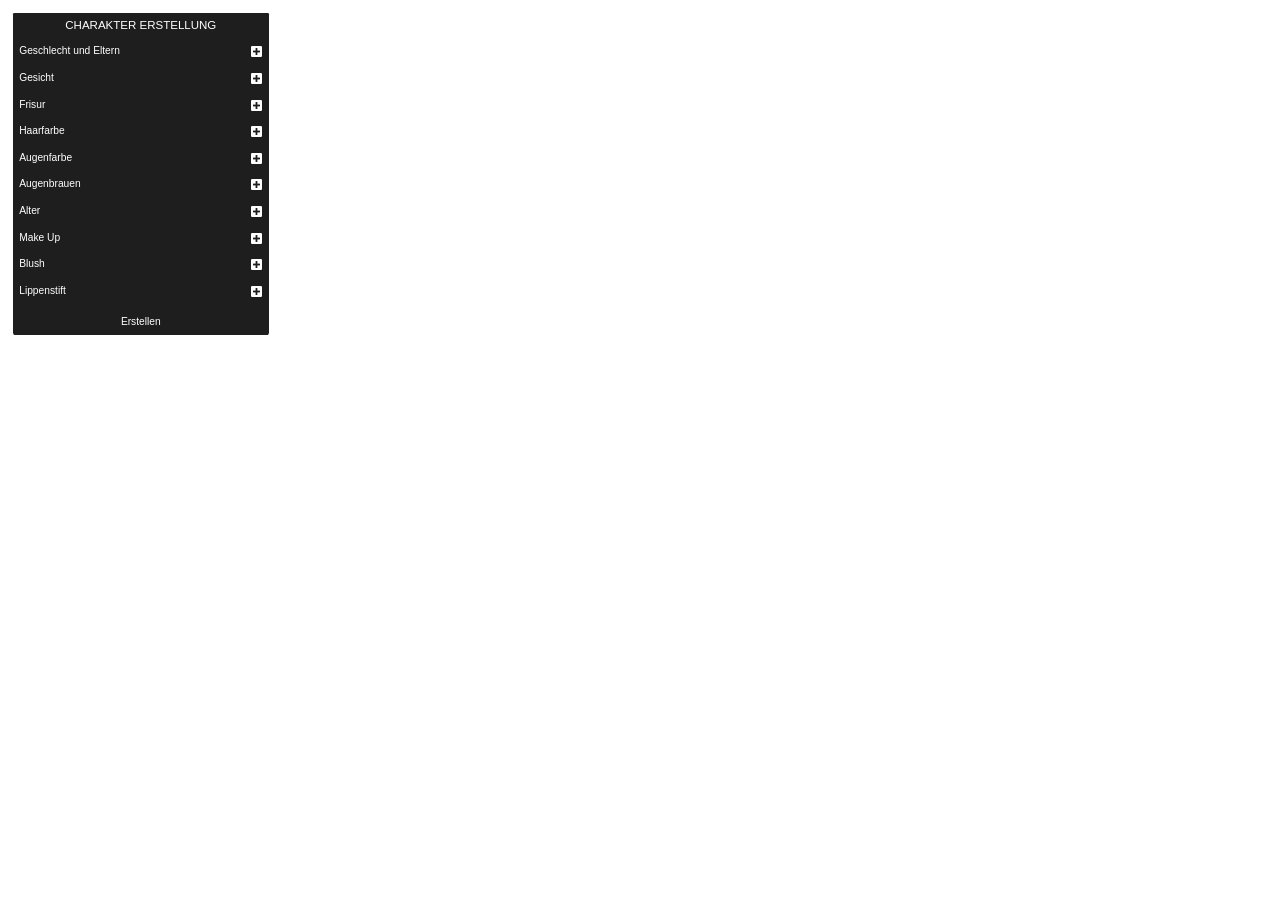
<file: resources/client/client/cef/creator/index.html>
<html>
    <head>
        <title>Charcreator</title>
        <link rel="stylesheet" href="./css/style.css">
        <link rel="stylesheet" href="./css/slider.css">
        <script src="./js/app.js"></script>
        <link rel="stylesheet" href="https://use.fontawesome.com/releases/v5.5.0/css/all.css" integrity="sha384-B4dIYHKNBt8Bc12p+WXckhzcICo0wtJAoU8YZTY5qE0Id1GSseTk6S+L3BlXeVIU" crossorigin="anonymous">
        <link rel="stylesheet" href="https://cdnjs.cloudflare.com/ajax/libs/font-awesome/4.7.0/css/font-awesome.min.css">
    </head>
    <body>
        <div class="container-charcreator">
            <div class="container-topbar">
                <label class="container-topbar-label">Charakter Erstellung</label>
            </div>
            <div class="container-kategoriebox">
                <div class="container-kategoriebox-item"><label>Geschlecht und Eltern</label><i class="fas fa-plus-square" id="genderbtn" onclick="selectTab('genderbtn')"></i></div>
                <div class="container-kategoriebox-item"><label>Gesicht</label><i class="fas fa-plus-square" id="facebtn" onclick="selectTab('facebtn')"></i></div>
                <div class="container-kategoriebox-item"><label>Frisur</label><i class="fas fa-plus-square" id="hairbtn" onclick="selectTab('hairbtn')"></i></div>
                <div class="container-kategoriebox-item"><label>Haarfarbe</label><i class="fas fa-plus-square" id="haricolorbtn" onclick="selectTab('haricolorbtn')"></i></div>
                <div class="container-kategoriebox-item"><label>Augenfarbe</label><i class="fas fa-plus-square" id="eyecolorbtn" onclick="selectTab('eyecolorbtn')"></i></div>
                <div class="container-kategoriebox-item"><label>Augenbrauen</label><i class="fas fa-plus-square" id="eyebrowbtn" onclick="selectTab('eyebrowbtn')"></i></div>
                <div class="container-kategoriebox-item"><label>Alter</label><i class="fas fa-plus-square" id="agebtn" onclick="selectTab('agebtn')"></i></div>
                <div class="container-kategoriebox-item"><label>Make Up</label><i class="fas fa-plus-square" id="makeupbtn" onclick="selectTab('makeupbtn')"></i></div>
                <div class="container-kategoriebox-item"><label>Blush</label><i class="fas fa-plus-square" id="blushbtn" onclick="selectTab('blushbtn')"></i></div>
                <div class="container-kategoriebox-item"><label>Lippenstift</label><i class="fas fa-plus-square" id="lipstickbtn" onclick="selectTab('lipstickbtn')"></i></div>
            </div>
        </div>

        <div class="container-charcreator-sub" id="subtab">
            <div class="container-topbar">
                <label class="container-topbar-label" id="subtabname">{Tabname}</label>
            </div>

            <div class="sbtab" id="genderbtn-tab">
                <button class="genderbutton" onclick="changegender('mp_m_freemode_01')"><i class="fas fa-male"></i></button>
                <button class="genderbutton" onclick="changegender('mp_f_freemode_01')"><i class="fas fa-female"></i></button>

                <label style="position: absolute;left: 1vw;top: 5.5vw;color: white;font-family: 'Segoe UI', Tahoma, Geneva, Verdana, sans-serif;font-weight: bolder;font-size: 1vw;">Eltern</label>
                <label style="position: absolute;left: 1vw;top: 8vw;color: white;font-family: 'Segoe UI', Tahoma, Geneva, Verdana, sans-serif;font-weight: 100;font-size: 0.8vw;">Mutter</label>
                <div style="position: absolute;left: 2.5vw;top: 9vw;">
                    <div class="slidecontainer">
                        <input type="range" min="0" max="21" value="0" step="1" class="slider" id="parentsmotherrange">
                    </div>
                </div>
                <label style="position: absolute;left: 1vw;top: 11vw;color: white;font-family: 'Segoe UI', Tahoma, Geneva, Verdana, sans-serif;font-weight: 100;font-size: 0.8vw;">Vater</label>
                <div style="position: absolute;left: 2.5vw;top: 12vw;">
                    <div class="slidecontainer">
                        <input type="range" min="0" max="23" value="0" step="1" class="slider" id="parentsfatherrange">
                    </div>
                </div>
                <label style="position: absolute;left: 1vw;top: 14vw;color: white;font-family: 'Segoe UI', Tahoma, Geneva, Verdana, sans-serif;font-weight: 100;font-size: 0.8vw;">&Auml;hnlichkeit</label>
                <div style="position: absolute;left: 2.5vw;top: 15vw;">
                    <div class="slidecontainer">
                        <input type="range" min="0.0" max="1.0" step="0.05" value="0.5" class="slider" id="shapemixrange">
                    </div>
                </div>
                <label style="position: absolute;left: 1vw;top: 17vw;color: white;font-family: 'Segoe UI', Tahoma, Geneva, Verdana, sans-serif;font-weight: 100;font-size: 0.8vw;">Hautfarbe</label>
                <div style="position: absolute;left: 2.5vw;top: 18vw;">
                    <div class="slidecontainer">
                        <input type="range" min="0" max="12" value="6" step="1" class="slider" id="skincolorrange">
                    </div>
                </div>
            </div>

            <div class="sbtab" id="headformbtn-tab">

            </div>

            <div class="sbtab" id="facebtn-tab">
                <label style="position: absolute;left: 1vw;top: 1vw;color: white;font-family: 'Segoe UI', Tahoma, Geneva, Verdana, sans-serif;font-weight: bolder;font-size: 1vw;">Nase</label>
                <label style="position: absolute;left: 1vw;top: 3.5vw;color: white;font-family: 'Segoe UI', Tahoma, Geneva, Verdana, sans-serif;font-weight: 100;font-size: 0.8vw;">Nasenbreite</label>
                <div style="position: absolute;left: 2.5vw;top: 4.5vw;">
                    <div class="slidecontainer">
                        <input type="range" min="-1" max="1" value="0" step="0.01" class="slider" id="nosewidthrange">
                    </div>
                </div>
                <label style="position: absolute;left: 1vw;top: 6.5vw;color: white;font-family: 'Segoe UI', Tahoma, Geneva, Verdana, sans-serif;font-weight: 100;font-size: 0.8vw;">Nasenh&ouml;he</label>
                <div style="position: absolute;left: 2.5vw;top: 7.5vw;">
                    <div class="slidecontainer">
                        <input type="range" min="-1" max="1" value="0" step="0.01" class="slider" id="noseheighthrange">
                    </div>
                </div>
                <label style="position: absolute;left: 1vw;top: 9.5vw;color: white;font-family: 'Segoe UI', Tahoma, Geneva, Verdana, sans-serif;font-weight: 100;font-size: 0.8vw;">Nasenl&auml;nge</label>
                <div style="position: absolute;left: 2.5vw;top: 10.5vw;">
                    <div class="slidecontainer">
                        <input type="range" min="-1" max="1" value="0" step="0.01" class="slider" id="noselengthrange">
                    </div>
                </div>
                <label style="position: absolute;left: 1vw;top: 12.5vw;color: white;font-family: 'Segoe UI', Tahoma, Geneva, Verdana, sans-serif;font-weight: 100;font-size: 0.8vw;">Nasenbr&uuml;cke</label>
                <div style="position: absolute;left: 2.5vw;top: 13.5vw;">
                    <div class="slidecontainer">
                        <input type="range" min="-1" max="1" value="0" step="0.01" class="slider" id="nosebridgerange">
                    </div>
                </div>
                <label style="position: absolute;left: 1vw;top: 15.5vw;color: white;font-family: 'Segoe UI', Tahoma, Geneva, Verdana, sans-serif;font-weight: 100;font-size: 0.8vw;">Nasenspitze</label>
                <div style="position: absolute;left: 2.5vw;top: 16.5vw;">
                    <div class="slidecontainer">
                        <input type="range" min="-1" max="1" value="0" step="0.01" class="slider" id="nosetiprange">
                    </div>
                </div>
                <label style="position: absolute;left: 1vw;top: 18.5vw;color: white;font-family: 'Segoe UI', Tahoma, Geneva, Verdana, sans-serif;font-weight: 100;font-size: 0.8vw;">Nasenbr&uuml;ckenverschiebung</label>
                <div style="position: absolute;left: 2.5vw;top: 19.5vw;">
                    <div class="slidecontainer">
                        <input type="range" min="-1" max="1" value="0" step="0.01" class="slider" id="nosebridgeshiftrange">
                    </div>
                </div>
                <label style="position: absolute;left: 1vw;top: 22vw;color: white;font-family: 'Segoe UI', Tahoma, Geneva, Verdana, sans-serif;font-weight: bolder;font-size: 1vw;">Augen & Augenbrauen</label>
                <label style="position: absolute;left: 1vw;top: 24.5vw;color: white;font-family: 'Segoe UI', Tahoma, Geneva, Verdana, sans-serif;font-weight: 100;font-size: 0.8vw;">Augenbrauen h&ouml;he</label>
                <div style="position: absolute;left: 2.5vw;top: 25.5vw;">
                    <div class="slidecontainer">
                        <input type="range" min="-1" max="1" value="0" step="0.01" class="slider" id="eyebrowheightrange">
                    </div>
                </div>
                <label style="position: absolute;left: 1vw;top: 27.5vw;color: white;font-family: 'Segoe UI', Tahoma, Geneva, Verdana, sans-serif;font-weight: 100;font-size: 0.8vw;">Augenbrauen breite</label>
                <div style="position: absolute;left: 2.5vw;top: 28.5vw;">
                    <div class="slidecontainer">
                        <input type="range" min="-1" max="1" value="0" step="0.01" class="slider" id="eyebrowwidthrange">
                    </div>
                </div>
                <label style="position: absolute;left: 1vw;top: 30.5vw;color: white;font-family: 'Segoe UI', Tahoma, Geneva, Verdana, sans-serif;font-weight: 100;font-size: 0.8vw;">Augen</label>
                <div style="position: absolute;left: 2.5vw;top: 31.5vw;">
                    <div class="slidecontainer">
                        <input type="range" min="-1" max="1" value="0" step="0.01" class="slider" id="eyerange">
                    </div>
                </div>
                <label style="position: absolute;left: 1vw;top: 34vw;color: white;font-family: 'Segoe UI', Tahoma, Geneva, Verdana, sans-serif;font-weight: bolder;font-size: 1vw;">Hals & Lippen</label>
                <label style="position: absolute;left: 1vw;top: 36.5vw;color: white;font-family: 'Segoe UI', Tahoma, Geneva, Verdana, sans-serif;font-weight: 100;font-size: 0.8vw;">Lippen Dicke</label>
                <div style="position: absolute;left: 2.5vw;top: 37.5vw;">
                    <div class="slidecontainer">
                        <input type="range" min="-1" max="1" value="0" step="0.01" class="slider" id="lipsrange">
                    </div>
                </div>
                <label style="position: absolute;left: 1vw;top: 39.5vw;color: white;font-family: 'Segoe UI', Tahoma, Geneva, Verdana, sans-serif;font-weight: 100;font-size: 0.8vw;">Halsbreite</label>
                <div style="position: absolute;left: 2.5vw;top: 40.5vw;">
                    <div class="slidecontainer">
                        <input type="range" min="-1" max="1" value="0" step="0.01" class="slider" id="neckwidthrange">
                    </div>
                </div>
            </div>

            <div class="sbtab" id="hairbtn-tab">
                <label style="position: absolute;left: 1vw;top: 1vw;color: white;font-family: 'Segoe UI', Tahoma, Geneva, Verdana, sans-serif;font-weight: bolder;font-size: 1vw;">Haare und B&auml;rte</label>
                <label style="position: absolute;left: 1vw;top: 3.5vw;color: white;font-family: 'Segoe UI', Tahoma, Geneva, Verdana, sans-serif;font-weight: 100;font-size: 0.8vw;">Haare</label>
                <div style="position: absolute;left: 2.5vw;top: 4.5vw;">
                    <div class="slidecontainer">
                        <input type="range" min="0" max="75" value="0" step="1" class="slider" id="hairrange">
                    </div>
                </div>
                <label style="position: absolute;left: 1vw;top: 6.5vw;color: white;font-family: 'Segoe UI', Tahoma, Geneva, Verdana, sans-serif;font-weight: 100;font-size: 0.8vw;">Bart</label>
                <div style="position: absolute;left: 2.5vw;top: 7.5vw;">
                    <div class="slidecontainer">
                        <input type="range" min="-1" max="28" value="-1" step="1" class="slider" id="bartrange">
                    </div>
                </div>
            </div>

            <div class="sbtab" id="haricolorbtn-tab">
                <label style="position: absolute;left: 1vw;top: 1vw;color: white;font-family: 'Segoe UI', Tahoma, Geneva, Verdana, sans-serif;font-weight: bolder;font-size: 1vw;">Haarfarben</label>
                <label style="position: absolute;left: 1vw;top: 3.5vw;color: white;font-family: 'Segoe UI', Tahoma, Geneva, Verdana, sans-serif;font-weight: 100;font-size: 0.8vw;">Haarfarbe</label>
                <div style="position: absolute;left: 2.5vw;top: 4.5vw;">
                    <div class="slidecontainer">
                        <input type="range" min="0" max="63" value="0" step="1" class="slider" id="haircolorrange">
                    </div>
                </div>
                <label style="position: absolute;left: 1vw;top: 6.5vw;color: white;font-family: 'Segoe UI', Tahoma, Geneva, Verdana, sans-serif;font-weight: 100;font-size: 0.8vw;">Bartfarbe</label>
                <div style="position: absolute;left: 2.5vw;top: 7.5vw;">
                    <div class="slidecontainer">
                        <input type="range" min="0" max="63" value="0" step="1" class="slider" id="bartcolorrange">
                    </div>
                </div>
            </div>

            <div class="sbtab" id="eyecolorbtn-tab">
                <label style="position: absolute;left: 1vw;top: 1vw;color: white;font-family: 'Segoe UI', Tahoma, Geneva, Verdana, sans-serif;font-weight: bolder;font-size: 1vw;">Augenfarbe</label>
                <label style="position: absolute;left: 1vw;top: 3.5vw;color: white;font-family: 'Segoe UI', Tahoma, Geneva, Verdana, sans-serif;font-weight: 100;font-size: 0.8vw;">Augenfarbe</label>
                <div style="position: absolute;left: 2.5vw;top: 4.5vw;">
                    <div class="slidecontainer">
                        <input type="range" min="0" max="33" value="0" step="1" class="slider" id="eyecolorrange">
                    </div>
                </div>
            </div>

            <div class="sbtab" id="eyebrowbtn-tab">
                <label style="position: absolute;left: 1vw;top: 1vw;color: white;font-family: 'Segoe UI', Tahoma, Geneva, Verdana, sans-serif;font-weight: bolder;font-size: 1vw;">Augenbrauen</label>
                <label style="position: absolute;left: 1vw;top: 3.5vw;color: white;font-family: 'Segoe UI', Tahoma, Geneva, Verdana, sans-serif;font-weight: 100;font-size: 0.8vw;">Augenbrauen</label>
                <div style="position: absolute;left: 2.5vw;top: 4.5vw;">
                    <div class="slidecontainer">
                        <input type="range" min="-1" max="33" value="0" step="1" class="slider" id="eyebrowrange">
                    </div>
                </div>
            </div>

            <div class="sbtab" id="agebtn-tab">
                <label style="position: absolute;left: 1vw;top: 1vw;color: white;font-family: 'Segoe UI', Tahoma, Geneva, Verdana, sans-serif;font-weight: bolder;font-size: 1vw;">Alter</label>
                <label style="position: absolute;left: 1vw;top: 3.5vw;color: white;font-family: 'Segoe UI', Tahoma, Geneva, Verdana, sans-serif;font-weight: 100;font-size: 0.8vw;">&Auml;lterung</label>
                <div style="position: absolute;left: 2.5vw;top: 4.5vw;">
                    <div class="slidecontainer">
                        <input type="range" min="-1" max="14" value="0" step="1" class="slider" id="ageingrange">
                    </div>
                </div>
            </div>

            <div class="sbtab" id="makeupbtn-tab">
                <label style="position: absolute;left: 1vw;top: 1vw;color: white;font-family: 'Segoe UI', Tahoma, Geneva, Verdana, sans-serif;font-weight: bolder;font-size: 1vw;">MakeUp</label>
                <label style="position: absolute;left: 1vw;top: 3.5vw;color: white;font-family: 'Segoe UI', Tahoma, Geneva, Verdana, sans-serif;font-weight: 100;font-size: 0.8vw;">MakeUp</label>
                <div style="position: absolute;left: 2.5vw;top: 4.5vw;">
                    <div class="slidecontainer">
                        <input type="range" min="-1" max="74" value="0" step="1" class="slider" id="makeuprange">
                    </div>
                </div>
            </div>

            <div class="sbtab" id="blushbtn-tab">
                <label style="position: absolute;left: 1vw;top: 1vw;color: white;font-family: 'Segoe UI', Tahoma, Geneva, Verdana, sans-serif;font-weight: bolder;font-size: 1vw;">Blush</label>
                <label style="position: absolute;left: 1vw;top: 3.5vw;color: white;font-family: 'Segoe UI', Tahoma, Geneva, Verdana, sans-serif;font-weight: 100;font-size: 0.8vw;">Blush</label>
                <div style="position: absolute;left: 2.5vw;top: 4.5vw;">
                    <div class="slidecontainer">
                        <input type="range" min="-1" max="32" value="0" step="1" class="slider" id="blushrange">
                    </div>
                </div>
            </div>

            <div class="sbtab" id="lipstickbtn-tab">
                <label style="position: absolute;left: 1vw;top: 1vw;color: white;font-family: 'Segoe UI', Tahoma, Geneva, Verdana, sans-serif;font-weight: bolder;font-size: 1vw;">Lippenstift</label>
                <label style="position: absolute;left: 1vw;top: 3.5vw;color: white;font-family: 'Segoe UI', Tahoma, Geneva, Verdana, sans-serif;font-weight: 100;font-size: 0.8vw;">Lippenstift</label>
                <div style="position: absolute;left: 2.5vw;top: 4.5vw;">
                    <div class="slidecontainer">
                        <input type="range" min="-1" max="9" value="0" step="1" class="slider" id="lipstickrange">
                    </div>
                </div>
            </div>

        </div>

        <button class="container-button-charcreator" onclick="create()">Erstellen</button>
    </body>
    <script>
    //Geschlecht und Eltern
    var fathersID = [0, 1, 2, 3, 4, 5, 6, 7, 8, 9, 10, 11, 12, 13, 14, 15, 16, 17, 18, 19, 20, 42, 43, 44];
    var mothersID = [21, 22, 23, 24, 25, 26, 27, 28, 29, 30, 31, 32, 33, 34, 35, 36, 37, 38, 39, 40, 41, 45];

    let gender = "mp_m_freemode_01";
    let mother = 21;
    let father = 0;
    let skinColor = 6;
    let shapeMix = 0.5;

    function changegender(gendername)
    {
        gender = gendername;
        alt.emit("Changegender", gendername);
    }

    function updateParents()
    {
        alt.emit("UpdateParents", mother, father, skinColor, shapeMix);
    }

    var motherslider = document.getElementById("parentsmotherrange");
    motherslider.oninput = function() {
        mother = mothersID[this.value];
        updateParents();
    }

    var fatherslider = document.getElementById("parentsfatherrange");
    fatherslider.oninput = function() {
        father = fathersID[this.value];
        updateParents();
    }

    var shapemixslider = document.getElementById("shapemixrange");
    shapemixslider.oninput = function() {
        shapeMix = this.value;
        updateParents();
    }

    var skincolorslider = document.getElementById("skincolorrange");
    skincolorslider.oninput = function() {
        skinColor = this.value;
        updateParents();
    }
    //Ende

    //Gesicht
    let nasenbreite = 0;
    let nasenhoehe = 0;
    let nasenlaenge = 0;
    let nasenbruecke = 0;
    let nasenspitze = 0;
    let nasenbrueckenverschiebung = 0;
    let augenbrauenhoehe = 0;
    let augenbrauenbreite = 0;
    let augen = 0;
    let lippen = 0;
    let nackenbreite = 0;

    function updateFace()
    {
        alt.emit("UpdateFace", nasenbreite, nasenhoehe, nasenlaenge, nasenbruecke, nasenspitze, nasenbrueckenverschiebung, augenbrauenhoehe, augenbrauenbreite, augen, lippen, nackenbreite)
    }

    var nosewidthslider = document.getElementById("nosewidthrange");
    nosewidthslider.oninput = function() {
        nasenbreite = this.value;
        updateFace();
    }

    var noseheightslider = document.getElementById("noseheighthrange");
    noseheightslider.oninput = function() {
        nasenhoehe = this.value;
        updateFace();
    }

    var nasenlaengeslider = document.getElementById("noselengthrange");
    nasenlaengeslider.oninput = function() {
        nasenlaenge = this.value;
        updateFace();
    }

    var nasenbrueckeslider = document.getElementById("nosebridgerange");
    nasenbrueckeslider.oninput = function() {
        nasenbruecke = this.value;
        updateFace();
    }

    var nasenspitzeslider = document.getElementById("nosetiprange");
    nasenspitzeslider.oninput = function() {
        nasenspitze = this.value;
        updateFace();
    }

    var nasenbrueckenverschiebungslider = document.getElementById("nosebridgeshiftrange");
    nasenbrueckenverschiebungslider.oninput = function() {
        nasenbrueckenverschiebung = this.value;
        updateFace();
    }

    var augenbrauenhoeheslider = document.getElementById("eyebrowheightrange");
    augenbrauenhoeheslider.oninput = function() {
        augenbrauenhoehe = this.value;
        updateFace();
    }

    var augenbrauenbreiteslider = document.getElementById("eyebrowwidthrange");
    augenbrauenbreiteslider.oninput = function() {
        augenbrauenbreite = this.value;
        updateFace();
    }

    var augenslider = document.getElementById("eyerange");
    augenslider.oninput = function() {
        augen = this.value;
        updateFace();
    }

    var lippenslider = document.getElementById("lipsrange");
    lippenslider.oninput = function() {
        lippen = this.value;
        updateFace();
    }

    var nackenbreiteslider = document.getElementById("neckwidthrange");
    nackenbreiteslider.oninput = function() {
        nackenbreite = this.value;
        updateFace();
    }
    //Ende

    //Frisur
    let haare = 0;
    let bart = -1;

    function updateFrisur()
    {
        updateParents();
        alt.emit("UpdateFrisur", haare, bart, haarfarbe, bartfarbe);
    }

    var haareslider = document.getElementById("hairrange");
    haareslider.oninput = function() {
        haare = this.value;
        updateFrisur();
    }

    var bartslider = document.getElementById("bartrange");
    bartslider.oninput = function() {
        bart = this.value;
        updateFrisur();
    }
    //Ende

    //Haarfarbe
    let haarfarbe = 0;
    let bartfarbe = 0;

    function updateFrisurFarbe()
    {
        alt.emit("UpdateFrisurFarbe", haarfarbe, bartfarbe);
    }

    var haarfarbeslider = document.getElementById("haircolorrange");
    haarfarbeslider.oninput = function() {
        haarfarbe = this.value;
        updateFrisurFarbe();
    }

    var bartfarbeslider = document.getElementById("bartcolorrange");
    bartfarbeslider.oninput = function() {
        bartfarbe = this.value;
        updateFrisurFarbe();
    }
    //Ende

    //Augenfarbe
    let augenfarbe = 0;

    function updateAugenfarbe()
    {
        alt.emit("UpdateEyeColor", augenfarbe);
    }

    var augenfarbeslider = document.getElementById("eyecolorrange");
    augenfarbeslider.oninput = function() {
        augenfarbe = this.value;
        updateAugenfarbe();
    }

    //Ende

    //Augenbrauen
    let augenbrauen = -1;

    function updateAugenbrauen()
    {
        alt.emit("UpdateEyeBrow", augenbrauen);
    }

    var augenbrauenslider = document.getElementById("eyebrowrange");
    augenbrauenslider.oninput = function() {
        augenbrauen = this.value;
        updateAugenbrauen();
    }
    //Ende

    //Alter
    let alter = -1;

    function updateAlter()
    {
        alt.emit("UpdateAlter", alter);
    }

    var alterslider = document.getElementById("ageingrange");
    alterslider.oninput = function() {
        alter = this.value;
        updateAlter();
    }
    //Ende

    //MakeUp
    let makeup = -1;

    function updateMakeUp()
    {
        alt.emit("UpdateMakeUp", makeup);
    }

    var makeupslider = document.getElementById("makeuprange");
    makeupslider.oninput = function() {
        makeup = this.value;
        updateMakeUp();
    }
    //Ende

    //Blush
    let blush = -1;

    function updateBlush()
    {
        alt.emit("UpdateBlush", blush);
    }

    var blushslider = document.getElementById("blushrange");
    blushslider.oninput = function() {
        blush = this.value;
        updateBlush();
    }
    //Ende

    //Blush
    let lipstick = -1;

    function updateLipstick()
    {
        alt.emit("UpdateLipstick", lipstick);
    }

    var lipstickslider = document.getElementById("lipstickrange");
    lipstickslider.oninput = function() {
        lipstick = this.value;
        updateLipstick();
    }
    //Ende


    function create(){
        const arr = [
        ""+ gender+ "", 
        parseInt(mother), 
        parseInt(father),  
        parseInt(skinColor),
        parseFloat(shapeMix),
        parseInt(nasenbreite), 
        parseInt(nasenhoehe),  
        parseInt(nasenlaenge),
        parseInt(nasenbruecke), 
        parseInt(nasenspitze), 
        parseInt(nasenbrueckenverschiebung),
        parseInt(augenbrauenhoehe), 
        parseInt(augenbrauenbreite),  
        parseInt(lippen),
        parseInt(nackenbreite),
        parseInt(augen),
        parseInt(haare),
        parseInt(bart),
        parseInt(haarfarbe),
        parseInt(bartfarbe),
        parseInt(augenfarbe), 
        parseInt(augenbrauen),
        parseInt(alter),
        parseInt(makeup),
        parseInt(blush),
        parseInt(lipstick)
        ];

        alt.emit("TryCreateChar", arr);
    }
    </script>
</html>
</file>
<file: resources/client/client/cef/creator/css/style.css>
*{
    user-select: none;
    overflow: hidden;
}

.container-charcreator {
    position: absolute;
    background-color: #1e1e1e;
    left: 1vw;
    top: 1vw;
    width: 20vw;
    height: 25vw;
    border-radius: 0.1vw;
}

.container-charcreator-sub{
    position: absolute;
    background-color: #1e1e1e;
    right: 1vw;
    top: 1vw;
    width: 20vw;
    height: 25.35vw;
    border-radius: 0.2vw;
    display: none;
}

.container-topbar{
    background-color: #1e1e1e;
    position: absolute;
    left: 0vw;
    top: 0vw;
    width: 20vw;
    height: 2vw;
    border-top-left-radius: 0.3vw;
    border-top-right-radius: 0.3vw;
    text-align: center;
}

.container-topbar-label{
    color: white;
    font-family: 'Segoe UI', Tahoma, Geneva, Verdana, sans-serif;
    font-weight: 100;
    text-align: center;
    font-size: 0.9vw;
    text-transform: uppercase;
    line-height: 2vw;
}

.container-kategoriebox{
    position: absolute;
    left: 0vw;
    top: 2vw;
    width: 20vw;
    height: 38vw;
    background: transparent;
}

.container-kategoriebox-item{
    position: relative;
    margin-top: 0vw;
    top: 0vw;
    left: 0vw;
    width: 20vw;
    height: 2vw;
    color: white;
    text-align: left;
    padding-left: 0.5vw;
    line-height: 2vw;
    border-bottom: transparent 0.125vw solid;
    font-family: 'Segoe UI', Tahoma, Geneva, Verdana, sans-serif;
    font-weight: 100;
    font-size: 0.8vw;
}

.fa-plus-square{
    color: white;
    position: absolute;
    right: 1vw;
    top: 0.625vw;
    font-size: 1vw;
}

.sbtab{
    position: absolute;
    left: 0vw;
    top: 2vw;
    width: 100%;
    height: 100%;
    display: none;
}

.genderbutton{
    position: relative;
    display: inline-block;
    margin-top: 0vw;
    margin-right: 2vw;
    left: 6.25vw;
    top: 1.5vw;
    width: 3vw;
    height: 3vw;
    border: transparent;
    border-radius: 0.1vw;
    background: #1e1e1e;
    outline: none;
    color: white;
    font-size: 1.5vw;
}

.genderbutton:hover {
    background: #4b4b4b;
    transition: 1s;
}

.container-button-charcreator{
    position: absolute;
    left: 1vw;
    top: 24.15vw;
    height: 2vw;
    width: 20vw;
    background-color: #1e1e1e;
    border: transparent;
    border-bottom-left-radius: 0.2vw;
    border-bottom-right-radius: 0.2vw;
    color: white;
    font-family: 'Segoe UI', Tahoma, Geneva, Verdana, sans-serif;
    font-weight: 100;
    outline: none;
    font-size: 0.8vw;
}

.container-button-charcreator:hover{
    transition: 0.5s;
    background-color: #4b4b4b;
}
</file>
<file: resources/client/client/cef/creator/css/slider.css>
.slidecontainer
{
    width: 15vw;

}
  
.slider 
{
    -webkit-appearance: none;  
    appearance: none;
    width: 100%;
    height: 25px;
    background: transparent;
    border-bottom: #ffffff 0.125vw solid;
    outline: none;
    opacity: 1;
    -webkit-transition: .2s;
    transition: opacity .2s;
}
  
.slider:hover 
{
    opacity: 1;
}
  
.slider::-webkit-slider-thumb 
{
    -webkit-appearance: none;
    appearance: none;
    width: 1.5vw;
    height: 0.5vw;
    background: #ffffff;
}
  
.slider::-moz-range-thumb 
{
    width: 1.5vw;
    height: 0.5vw;
    background: #ffffff;
}
</file>
